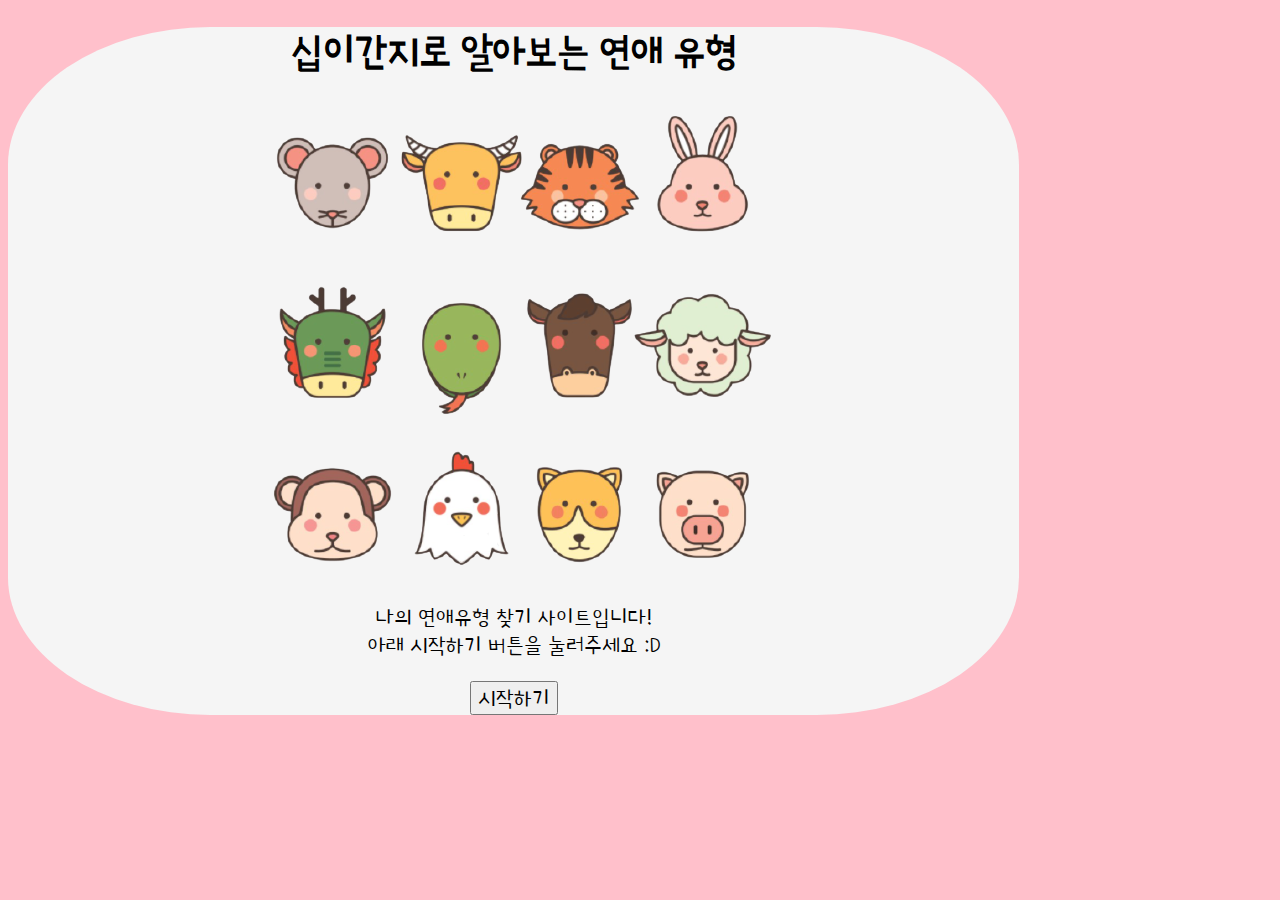
<file: index.html>
<!DOCTYPE html>
<html lang="ko" dir="ltr">
    <head>
        <meta charset="utf-8">
        <meta name="viewport" content="width=device-width, initial-scale=1.0">
        <meta name="auther" content="Seyeon">
        <meta name="keywords" content="십이간지 연애 유형">
        <meta name="description" content="십이간지 연애 유형">

        <!-- sns share -->
        <meta property="og:url" content="https://love-type-twelve.netlify.app"/>
        <meta property="og:title" content="십이간지 연애 유형"/>
        <meta property="og:type" content="website"/>
        <meta property="og:image" content="img/share.png"/>
        <meta property="og:description" content="십이간지로 알아보는 연애 유형"/>

        <!-- favicon -->
        <link rel="shortcut icon" href="img/favicon.ico">
        <link rel="apple-touch-icon-precomposed" href="img/favicon.ico">

        <title>십이간지 연애 유형</title>
        <!-- 부트스탭 -->
        <link
            href="https://cdn.jsdelivr.net/npm/bootstrap@5.1.3/dist/css/bootstrap.min.css"
            rel="stylesheet"
            integrity="sha384-1BmE4kWBq78iYhFldvKuhfTAU6auU8tT94WrHftjDbrCEXSU1oBoqyl2QvZ6jIW3"
            crossorigin="anonymous">
        <!-- 폰트 -->
        <link rel="preconnect" href="https://fonts.googleapis.com">
        <link
            rel="preconnect"
            href="https://fonts.gstatic.com"
            crossorigin="crossorigin">
        <link
            href="https://fonts.googleapis.com/css2?family=Poor+Story&display=swap"
            rel="stylesheet">
        <!-- 스타일 시트 -->
        <link rel="stylesheet" href="./css/default.css">
        <link rel="stylesheet" href="./css/main.css">
        <link rel="stylesheet" href="./css/qna.css">
        <link rel="stylesheet" href="./css/animation.css">
        <link rel="stylesheet" href="./css/result.css">
        <script src="https://developers.kakao.com/sdk/js/kakao.js"></script>
        <script>
            Kakao.init('059c42b27ce7f68d39cc2c38f24041b4');
            Kakao.isInitialized();
        </script>
    </head>
    <body>
        <div class="container">
            <!-- main 페이지 -->
            <section id="main" class="mx-auto my-5 py-5 px-3">
                <h1 class="pt-5">십이간지로 알아보는 연애 유형</h1>
                <div class="col-lg-6 col-md-8 col-sm-10 col- mx-auto">
                    <img src="./img/main.png" alt="mainImage" class="img-fluid py-3">
                </div>
                <p>
                    나의 연애유형 찾기 사이트입니다!
                    <br>
                    아래 시작하기 버튼을 눌러주세요 :D
                </p>
                <button type="button" class="btn btn-outline-danger mt-3" onclick="js:begin()">시작하기</button>
            </section>

            <!-- QnA 페이지 -->
            <section id="qna">
                <div class="status mx-auto mt-5">
                    <div class="statusBar"></div>
                </div>
                <div class="qBox my-5 px-2 py-3 mx-auto"></div>
                <div class="answerBox px-2"></div>
            </section>
            <!-- result 페이지 -->
            <section id="result" class="mx-auto my-5 py-5 px-3">
                <h1 class="pt-5 mb-5">당신의 결과는 ?</h1>
                <div class="resultName mx-3"></div>
                <div id="resultImg" class="my-3 col-lg-6 col-md-8 col-sm-10 col- mx-auto"></div>
                <div class="resultDesc mx-3 my-3"></div>
                <button type="button" class="kakao mt-3 py-2 px-3" onclick="js:setShare()">공유하기</button>
            </section>
            <script src="./js/data.js" charset="utf-8"></script>
            <script src="./js/start.js" charset="utf-8"></script>
            <script src="./js/share.js" charset="utf-8"></script>
        </div>
    </body>
</html>
</file>
<file: css/default.css>
body{
    background-color: pink;
}

*{
    font-family: 'Poor Story', cursive;
}
</file>
<file: css/main.css>
#main{
    background-color: whitesmoke;
    width: 80%;
    text-align: center;
    border-radius: 20%;
}

p{
    font-size: 22px;
}

h1{
    font-size: 40px;
    font-weight: bold;
}

.btn{
    font-size: 22px;
}

@media screen and (max-width: 760px) {
    #main{
        width: 90%;
    }
    h1{
        font-size: 25px;
    }
    p{
        font-size: 16px;
    }
    img{
        width: 90%;
        height: 90%;
    }
    .btn{
        font-size: 18px;
    }
}
</file>
<file: css/qna.css>
#qna {
    display: none;
}

.qBox {
    background-color: whitesmoke;
    text-align: center;
    border-radius: 20px;
    font-size: 22px;
    font-weight: bold;
    width: 80%;
}

.answerList {
    background-color: whitesmoke;
    border-radius: 20px;
    display: block;
    width: 80%;
    border: 0px;
    font-size: 20px;
}

.answerList:hover,
.answerList:focus {
    background-color: #ff91a3;
    color: whitesmoke;
}

.status {
    height: 20px;
    width: 80%;
    background-color: white;
    border-radius: 20px;
}

.statusBar {
    height: 100%;
    border-radius: 20px;
    /* 그라데이션 상태바 */
    /* Permalink - use to edit and share this gradient: https://colorzilla.com/gradient-editor/#f7caca+0,fe9090+50,ff5c5c+100 */
    background: #f7caca;
    /* Old browsers */
    background: -moz-linear-gradient(top, #f7caca 0%, #fe9090 50%, #ff5c5c 100%);
    /* FF3.6-15 */
    background: -webkit-linear-gradient(top, #f7caca 0%, #fe9090 50%, #ff5c5c 100%);
    /* Chrome10-25,Safari5.1-6 */
    background: linear-gradient(to bottom, #f7caca 0%, #fe9090 50%, #ff5c5c 100%);
    /* W3C, IE10+, FF16+, Chrome26+, Opera12+, Safari7+ */
    filter: progid:DXImageTransform.Microsoft.gradient(startColorstr='#f7caca', endColorstr='#ff5c5c', GradientType=0);
    /* IE6-9 */
}


@media screen and (max-width: 760px) {
    .qBox{
        font-size: 18px;
        width: 90%;
    }
    .answerList{
        font-size: 16px;
        width: 90%;
    }
    .status{
        width: 90%;
    }
}
</file>
<file: css/animation.css>
@keyframes fadeIn {
    from { opacity: 0; }
    to { opacity: 1; }
}

@keyframes fadeOut {
    from { opacity: 1; }
    to { opacity: 0; }
}

@-webkit-keyframes fadeIn {
    from { opacity: 0; }
    to { opacity: 1; }
}

@-webkit-keyframes fadeOut {
    from { opacity: 1; }
    to { opacity: 0; }
}

.fadeIn{
    animation: fadeIn;
    animation-duration: 0.5s;
}

.fadeOut{
    animation: fadeOut;
    animation-duration: 0.5s;
}
</file>
<file: css/result.css>
#result{
    display: none;
    background-color: whitesmoke;
    width: 80%;
    text-align: center;
    border-radius: 20%;
}

#shareResult{
    background-color: whitesmoke;
    width: 80%;
    text-align: center;
    border-radius: 20%;
}

.resultName{
    font-size: 26px;
}

.resultDesc{
    font-size: 20px;
    line-height: 180%;
}

h1{
    font-size: 40px;
    font-weight: bold;
}

.kakao{
    color: white;
    background-color: #FEE500;
    font-size: 22px;
    border: 0px;
    border-radius: 20px;
}

.kakao:hover,
.kakao:focus {
    background-color: whitesmoke;
    color: #FEE500;
}

.goHome{
    font-size: 22px;
}


@media screen and (max-width: 760px) {
    h1{
        font-size: 20px;
    }
    .resultName{
        font-size: 18px;
    }
    .resultDesc{
        font-size: 14px;
    }
    #resultImg{
        width: 50%;
        height: 50%;
    }
}
</file>
